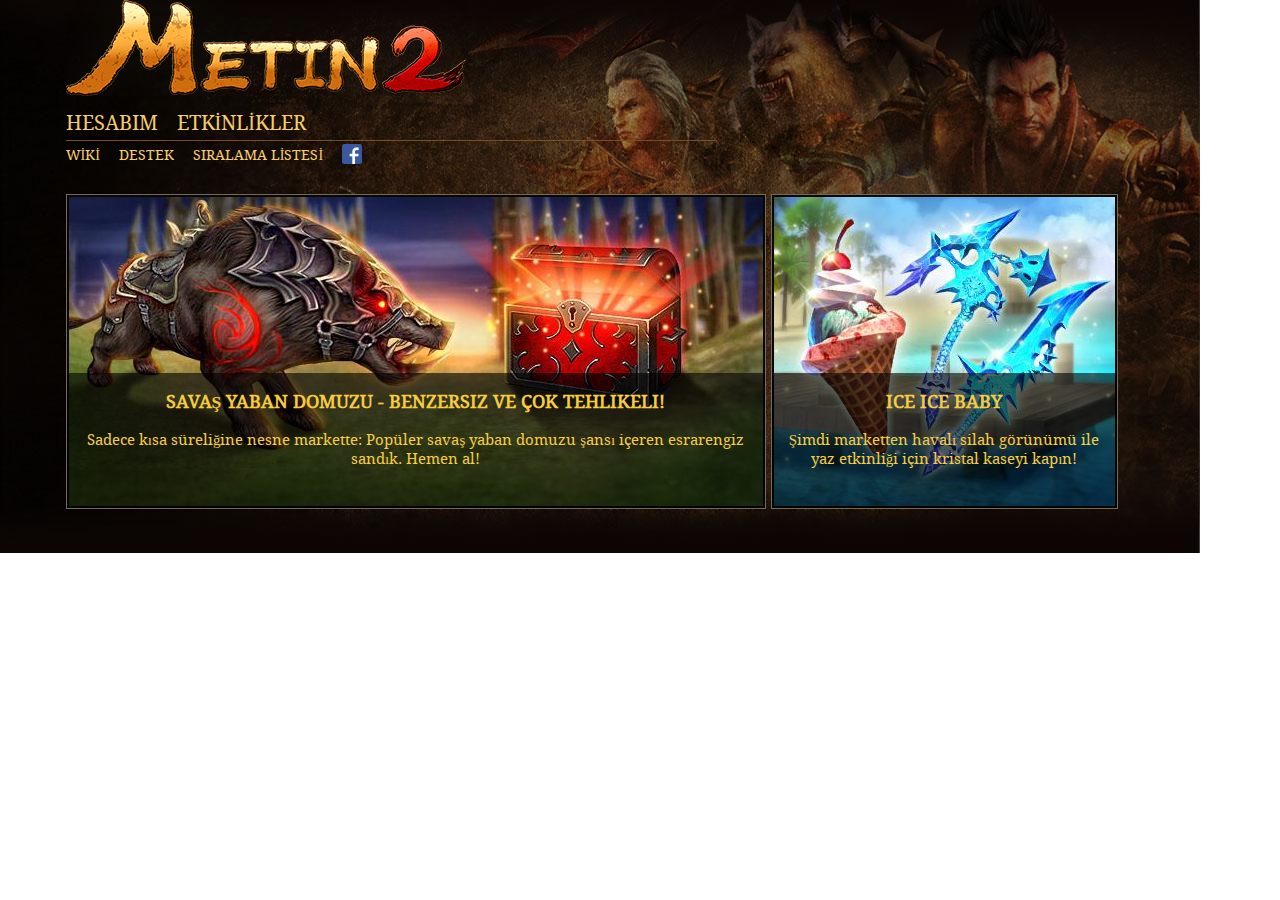
<file: index.html>
<!DOCTYPE html>
<html dir="ltr">
	<head>
        <meta http-equiv="Content-Type" content="text/html; charset=UTF-8">
        <meta charset="UTF-8">
        <meta name="viewport" content="width=device-width, initial-scale=1">
        <meta http-equiv="expires" content="0">
        <title>Metin2</title>
        <meta name="viewport" content="width=device-width, initial-scale=1">
                <link rel="stylesheet" href="assets/css/style.css">
        <!--[if IE 7]>
        <link rel="stylesheet" href="assets/css/ie7.css">
        <![endif]-->
    </head>
    <body style="background: url(assets/images/background.jpg) no-repeat;">
        <div id="content_wrapper">
            <div id="logo_wrapper">
                <img src="assets/images/logo.png" alt="Server Adı">
            </div>
            <div id="navi_wrapper1">
                <ul id="navi1" class="navi">
                    <li class="first_li"><a href="http://www.casro2.com/kullanici/hesap" target="_blank">HESABIM</a></li>
                    <li><a href="#" target="_blank">ETKİNLİKLER</a></li>
                </ul>
            </div>
            <div class="clearfix">
                <div id="navi_wrapper2">
                    <ul id="navi2" class="navi">
                        <li class="first_li"><a href="http://www.casro2.com/wiki" target="_blank">WİKİ</a></li>
                        <li><a href="http://www.casro2.com/kullanici/hesap/destek-sistemi" target="_blank">DESTEK</a></li>
                        <li><a href="http://www.casro2.com/siralamalar/karakterler" target="_blank">SIRALAMA LİSTESİ</a></li>
                        <!--li><a href="#" target="_blank">KÜNYE</a></li>
                        <li><a href="#" target="_blank">GİŞ</a></li>
                        <li><a href="#" target="_blank">GİZLİLİK POLİTİKASI BEYANI</a></li-->
                        <li><a href="https://www.facebook.com/casro2" target="_blank"><img src="assets/images/facebook.png" alt="FACEBOOK" width="20" height="20"></a></li>
                    </ul>
                </div>
            </div>
			<div id="double-single" class="panel_wrapper">
				<ul class="clearfix">
					<li class="panel">
						<img src="assets/images/haber/yaban_domuzu.jpg" width="694" height="309">
						<div class="caption">
							<h3>Savaş yaban domuzu - benzersiz ve çok tehlikeli!</h3>
							<p>Sadece kısa süreliğine nesne markette: Popüler savaş yaban domuzu şansı içeren esrarengiz sandık. Hemen al!</p>
						</div>
					</li>
					<li class="panel">
						<img src="assets/images/haber/ice_cream.jpg" width="341" height="309">
						<div class="caption">
							<h3>Ice Ice Baby</h3>
							<p>Şimdi marketten havalı silah görünümü ile yaz etkinliği için kristal kaseyi kapın!</p>
						</div>
					</li>
				</ul>
			</div>
        </div>
	</body>
</html>
</file>
<file: assets/css/style.css>
html,body {
	overflow:hidden
}

body {
	background-position: center top;
	width: 1188px;
	height: 548px;
	display: table;
	margin: 0;
	padding: 0;
	font-family: droidserif-regular-webfont,serif;
	font-size: 15px
}

#content_wrapper {
	width: 1057px;
	height: 548px;
	margin: 0 auto
}

.toggleLink {
	color: #ddd;
	height: 25px;
	display: block;
	text-decoration: none;
	font-weight: bold;
	margin: 6px 25px -6px;
	font-size: 14px

}

#toggleLinkClose {
	display:none
}

.scrollbar {
	display:none;
	position:relative;
	top:-20px;height:151px;
	overflow-y:scroll
}

#toggle::-webkit-scrollbar {
	width:11px;
	background-color:#57250c
}

#toggle::-webkit-scrollbar-thumb{
	background-color:#391505;
	border-radius:10px;
	border:1px solid #78401d
}

#toggle::-webkit-scrollbar-thumb:hover{
	background-color:#810909;
	border:2px solid #333
}

#toggle::-webkit-scrollbar-thumb:active{
	background-color:#810909;border:2px solid #333
}

#toggle::-webkit-scrollbar-track{
	border:1px #847b63 solid;
	border-radius:1px;
	-webkit-box-shadow:0 0 1px #f4cc6a inset
}

_:-ms-fullscreen,:root .ie{
	scrollbar-base-color:bisque;
	scrollbar-arrow-color:#810909;
	border-color:#810909
}

.navi li{
	display:inline;
	list-style-type:none
}

.navi a{
	color:#f4cc6a;
	text-decoration:none
}

#navi1{
	margin-bottom:4px
}

#navi2{
	margin-top:-1px
}

#navi2 img{
	position:relative;
	top:4px;
	border:0
}

#navi_wrapper1{
	border-bottom:1px solid #7a4e21;
	margin-top:10px
}

#navi_wrapper1 li{
	font-size:20px
}

#navi_wrapper2 li {
	font-size:14px
}

#navi_wrapper2 {
	float:left
}

#navi_wrapper1, #navi_wrapper2 {
	width:650px
}

#navi_wrapper1 ul li a:hover, #navi_wrapper2 ul li a:hover {
	color:#fff9d5
}

#rss {
	background:rgba(0,0,0,.3);
	width:421px;
	height:30px;
	float:right;
	color:#ddd;
	padding-top:4px;
	font-size:13px;
	font-family:sans-serif,Arial,Helvetica;
	border:1px solid #847b63;
	position:absolute;
	display:table;
	left:696px;
	z-index:100
}

#rss h3{
	font-size:14px;
	padding:5px 0 0 25px
}
#rss img {
	float:right;
	margin-right:-6px
}

#rss a {
	height:16px
}

#rss a, .caption{
	color:#f4cb42
}

#rss:hover, #rss:active {
	background-color:rgba(0,0,0,.5)
}

li:not(:last-child) {
	margin-bottom:-5px
}

#news ul li p {
	color:#ddd;
	width:431px
}

.clearfix:after {
	content:".";
	clear:both;
	display:block;
	visibility:hidden;
	height:0
}

.panel_wrapper ul{
	margin:0;
	padding:0;
	list-style:none;
	-webkit-margin-before:0;
	-webkit-margin-after:0;
	-webkit-margin-start:0;
	-webkit-margin-end:0;
	-webkit-padding-start:0
}

.panel_wrapper ul li{
	margin-top:30px;
	height:309px;
	float:left;
	display:inline;
	list-style-type:none;
	overflow:hidden
}

.panel_wrapper li a {
	display:block
}

#toggleLink_wrapper {
	height:30px;
	width:421px;
	cursor:pointer;
	position:absolute
}

.toggleLink img{
	border:0
}

.panel_wrapper li img{
	border:0;
	outline:0
}

@font-face {
	font-family: droidserif-regular-webfont;
	src: url(../fonts/DroidSerif.ttf) format('ttf'), url(../fonts/DroidSerif.eot) format('eot'),url(../fonts/DroidSerif.woff) format('woff')
}

.panel_wrapper{
	position:relative;
	text-align:center!important;
	width:100%
}

.panel {
	border:1px solid #716c5a;
	padding:2px;
	background:#0c0602;
	position:relative;
	margin:0 5px 0 0
}

.panel_wrapper .caption {
	background:rgba(0,0,0,0.6);
	bottom:0;
	left:0;
	right:0;
	padding:0 15px 20px 15px;
	position:absolute;
	height:115px;
	text-decoration:none
}

.caption p{
	color:#f4cb42
}

.caption h3{
	text-transform:uppercase
}

.navi{
	margin:0;
	padding:0
}

.navi li{
	margin:0 15px 0 0
}

.navi .first_li{
	margin-left:0
}

#double{
	padding:0 184px
}

#single-single{
	padding:0 170px
}

#single-single li:nth-child(2){
	left:7px
}

#single{
	padding:0 354px
}

*+html body{
	background-position:0 0
}

*+html #rss,*+html .panel_wrapper .caption{
	background:url(../images/caption.png)
}

*+html .toggleLink img{
	margin-top:-15px
}

#rss,.panel_wrapper .caption{
	background:url(../images/caption.png)\0/
}

html[dir="rtl"] body{
	background-position:center top
}

html[dir="rtl"] #navi_wrapper2{
	float:right
}

html[dir="rtl"] #rss{
	float:left;
	right:696px;
	left:0
}

html[dir="rtl"] #rss h3{
	padding:5px 25px 0 0
}

html[dir="rtl"] #rss img{
	float:left;
	margin-right:0;
	margin-left:-5px
}

html[dir="rtl"] .panel_wrapper ul li {
	float: right
}

html[dir="rtl"] .panel {
	margin: 14px 5px 0 0
}

html[dir="rtl"] #single-single li:nth-child(2) {
	left: 0;
	right: 7px
}
</file>
<file: assets/css/ie7.css>
html[dir="rtl"] body {
	background-position: right top
}

html[dir="rtl"] .navi {
	margin: 0
}
.panel .caption h3 {
	font-size: 19px;
	margin: 17px 0
}

.panel .caption p {
	font-size: 18px
}
</file>
